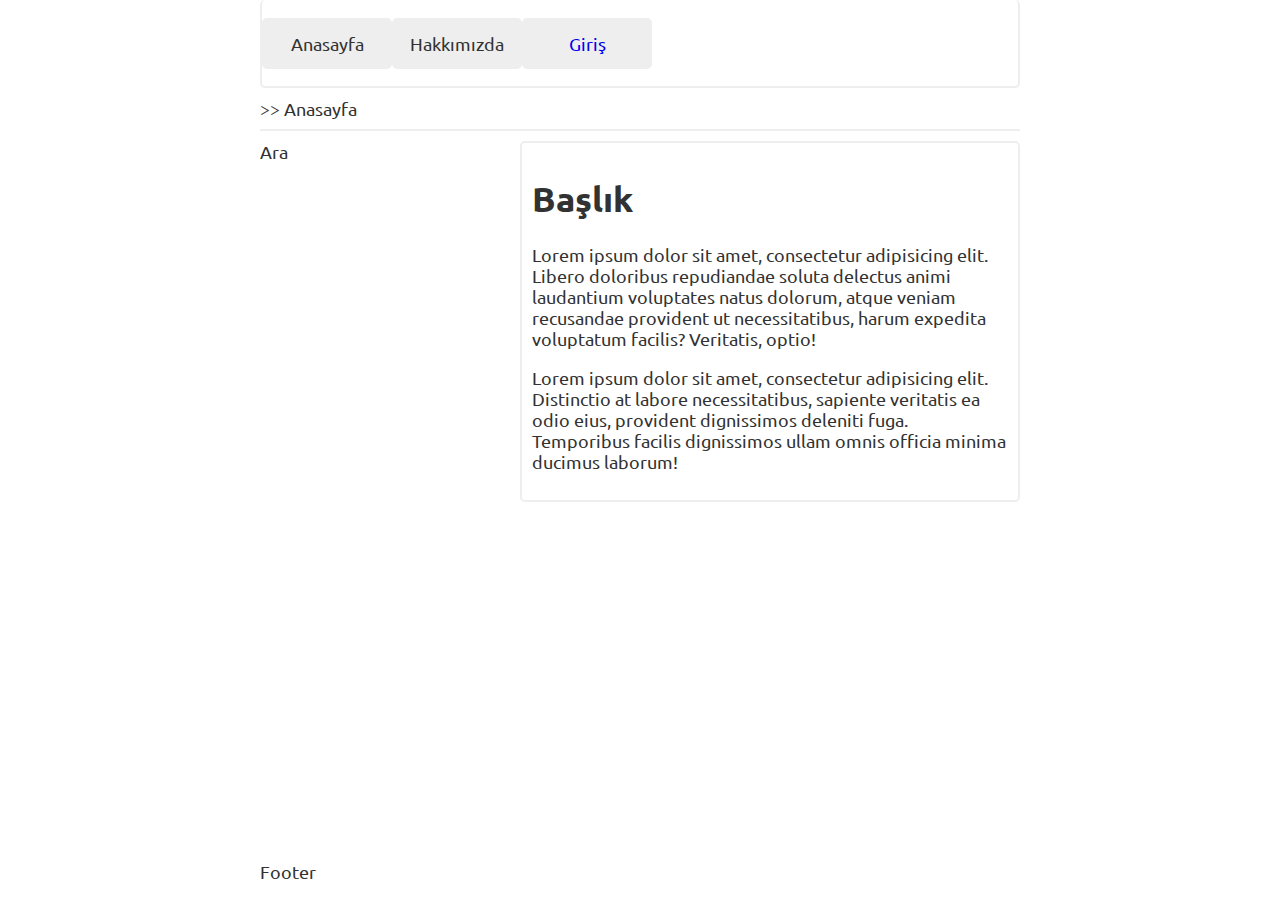
<file: index.html>
<!DOCTYPE html>
<html lang="en">
<head>
    <meta charset="UTF-8">
    <meta name="viewport" content="width=device-width, initial-scale=1.0">
    <meta http-equiv="X-UA-Compatible" content="ie=edge">
    <title>Anasayfa</title>
    <link href="https://fonts.googleapis.com/css?family=Ubuntu" rel="stylesheet">
    <link rel="stylesheet" type="text/css" href="./font-awesome-4.7.0/css/font-awesome.min.css">
    <link rel="stylesheet" type="text/css" href="style.css">
</head>
<body>
    <div class="content">
        <nav>
            <ul class="nav">
                <li class="menu-item">Anasayfa</li>
                <li class="menu-item">Hakkımızda</li>
                <li class="menu-item"><a href="login.html">Giriş</a></li>
            </ul>
        </nav>
        <header>
            >> Anasayfa
        </header>
        <aside>
            Ara
        </aside>
        <main>
            <article>
                <section>
                    <h1>Başlık</h1>
                    <p>Lorem ipsum dolor sit amet, consectetur adipisicing elit. Libero doloribus repudiandae soluta delectus animi laudantium voluptates natus dolorum, atque veniam recusandae provident ut necessitatibus, harum expedita voluptatum facilis? Veritatis, optio!</p>
                    <p>Lorem ipsum dolor sit amet, consectetur adipisicing elit. Distinctio at labore necessitatibus, sapiente veritatis ea odio eius, provident dignissimos deleniti fuga. Temporibus facilis dignissimos ullam omnis officia minima ducimus laborum!</p>
                </section>
            </article>
        </main>
        <footer>
            <div class="footer">
                <p>Footer</p>
            </div>
        </footer>
    </div>
</body>
</html>
</file>
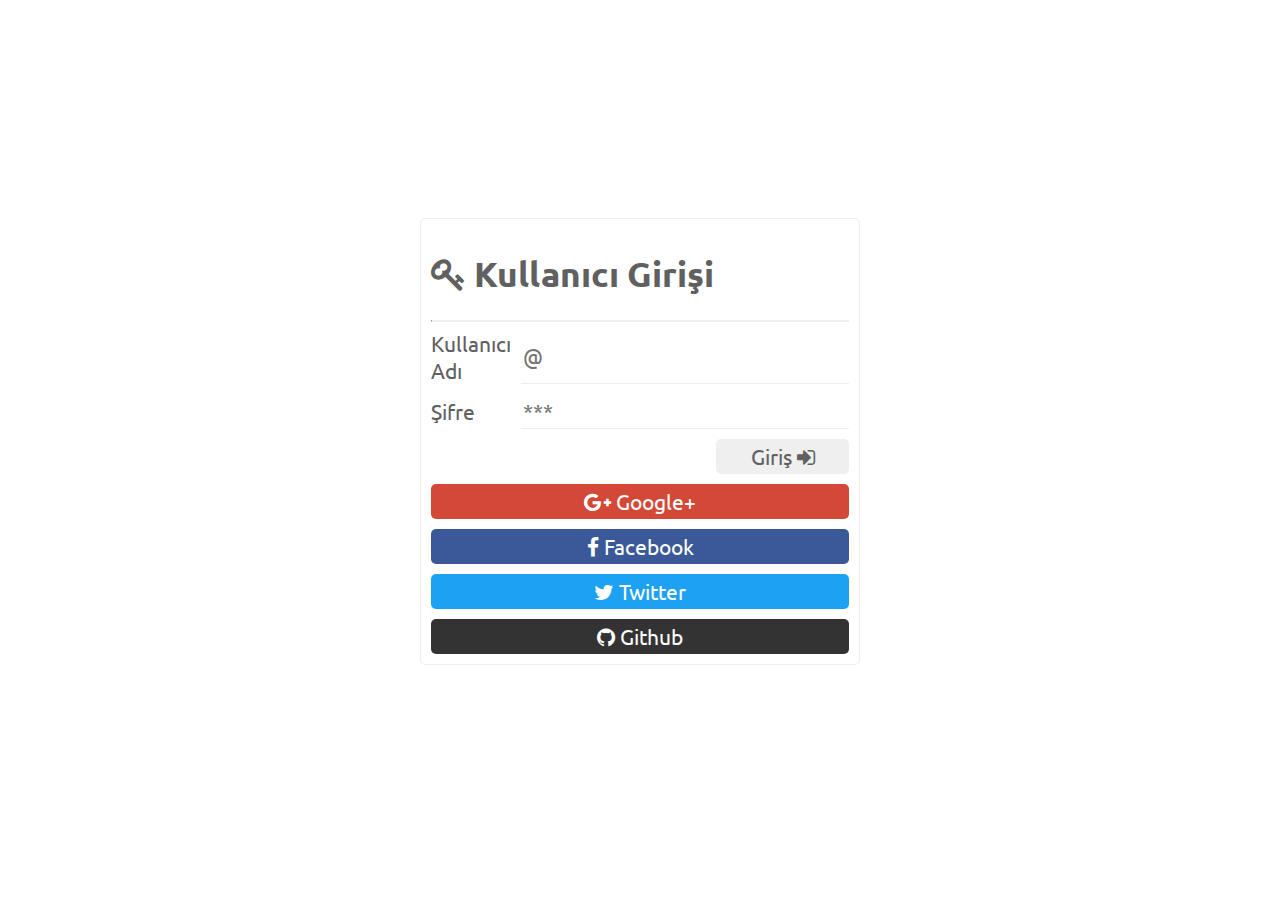
<file: login.html>
<!DOCTYPE html>
<html lang="en">
<head>
    <meta charset="UTF-8">
    <meta name="viewport" content="width=device-width, initial-scale=1.0">
    <meta http-equiv="X-UA-Compatible" content="ie=edge">
    <title>Document</title>
    <link href="https://fonts.googleapis.com/css?family=Ubuntu" rel="stylesheet">
    <link rel="stylesheet" type="text/css" href="./font-awesome-4.7.0/css/font-awesome.min.css">
    <link rel="stylesheet" type="text/css" href="style.css">
</head>
<body>
    <div class="login-content">
        <div class="form">
            <h1><i class="fa fa-key"></i> Kullanıcı Girişi</h1>
            <hr>
            <form class="login-form" action="/" method="post">
                <label for="username">Kullanıcı Adı</label>
                <input required class="form-input" type="text" name="username" id="username" placeholder="@">
                <label for="password">Şifre</label>
                <input required class="form-input" type="password" name="password" id="password" placeholder="***">
                <div class="btn-group">
                    <button class="btn btn-submit" type="submit">Giriş <i class="fa fa-sign-in" aria-hidden="true"></i></button>
                    <button class="btn btn-full-size btn-google"><i class="fa fa-google-plus" aria-hidden="true"></i> Google+</button>
                    <button class="btn btn-full-size btn-facebook"><i class="fa fa-facebook" aria-hidden="true"></i> Facebook</button>
                    <button class="btn btn-full-size btn-twitter"><i class="fa fa-twitter" aria-hidden="true"></i> Twitter</button>
                    <button class="btn btn-full-size btn-github"><i class="fa fa-github" aria-hidden="true"></i> Github</button>
                </div>
            </form>
        </div>
    </div>
</body>
</html>
</file>
<file: style.css>
body {
    font-family: 'Ubuntu', sans-serif;
    font-size: 1.1em;
    color: #323232;
    margin: 0;
}

.content {
    display: grid;
    grid-template-columns: 1fr 1fr 2fr 1fr;
    grid-gap: 10px;
    grid-template-areas:
        ". nav nav ."
        ". header header ."
        ". aside main ."
        ". . main ."
        ". footer fouter .";
}
nav {
    grid-area: nav;
    margin: 0;
    border-bottom: 2px solid #eee;
    border-left: 2px solid #eee;
    border-right: 2px solid #eee;
    border-radius: 5px;
}

header {
    grid-area: header;
    padding-bottom: 10px;
    border-bottom: 2px solid #eee;
}

aside {
    grid-area: aside;
}

main {
    grid-area: main;
}

footer {
    grid-area: footer;
}
.footer {
    position:absolute;
    bottom:0;
}
a, a:link, a:hover, a:visited {
    text-decoration: none;
}
.menu-item {
    align-self: center;
    justify-self: center;
    background: #eee;
    padding: 15px;
    border-radius: 5px;
    min-width: 100px;
    text-align: center;
}
.nav {
    display: grid;
    grid-template-columns: repeat(6, 1fr);
    list-style: none;
    padding: 0;
}

article {
    border: 2px solid #eee;
    border-radius: 5px;
    padding: 10px;
}
/*Login Kuralları*/
.login-content {
    display: grid;
    grid-template-columns: repeat(3, 1fr);
    grid-template-rows: repeat(3, 1fr);
    height: calc(100vh - 17px);
    color: #606060;
}
.form {
    align-self: center;
    justify-self: center;
    grid-column: 2/3;
    grid-row: 2/3;
    border: 1px solid #eee;
    border-radius: 5px;
    padding: 10px;
}
.login-form {
    display: grid;
    grid-template-columns: 1fr 2fr;
    grid-auto-rows: minmax(35px, auto);
    grid-gap: 10px;
    font-size: 1.2em;
}
label {
    align-self: center;
}
.form-input {
    font-family: 'Ubuntu', sans-serif;
    font-size: 1em;
    border: none;
    border-bottom-style: solid;
    border-bottom-width: 1px;
    border-bottom-color: #eee;
}
.btn-group {
    grid-column: 1/3;
    display: grid;
    grid-template-columns: repeat(3, 1fr);
    grid-gap: 10px;
}
.btn {
    color: #606060;
    height: 35px;
    font-size: 1em;
    border: none;
    border-radius: 5px;
    font-family: 'Ubuntu', sans-serif;
}
.btn-submit {
    grid-column: 3/4;
}
.btn-submit:hover{
    background: #2196F3;
    color: #fff;
}
.btn-full-size {
    grid-column: 1/4;
}
.btn-blue {
    background: #2196F3;
    color: #fff;
}
.btn-google {
    background: #d34836;
    color: #fff;
}
.btn-facebook {
    background: #3b5998;
    color: #fff;
}
.btn-twitter {
    background: #1da1f2;
    color: #fff;
}
.btn-github {
    background: #333;
    color: #fff;
}
hr {
    border-top: 1px solid #eee;
}
</file>
